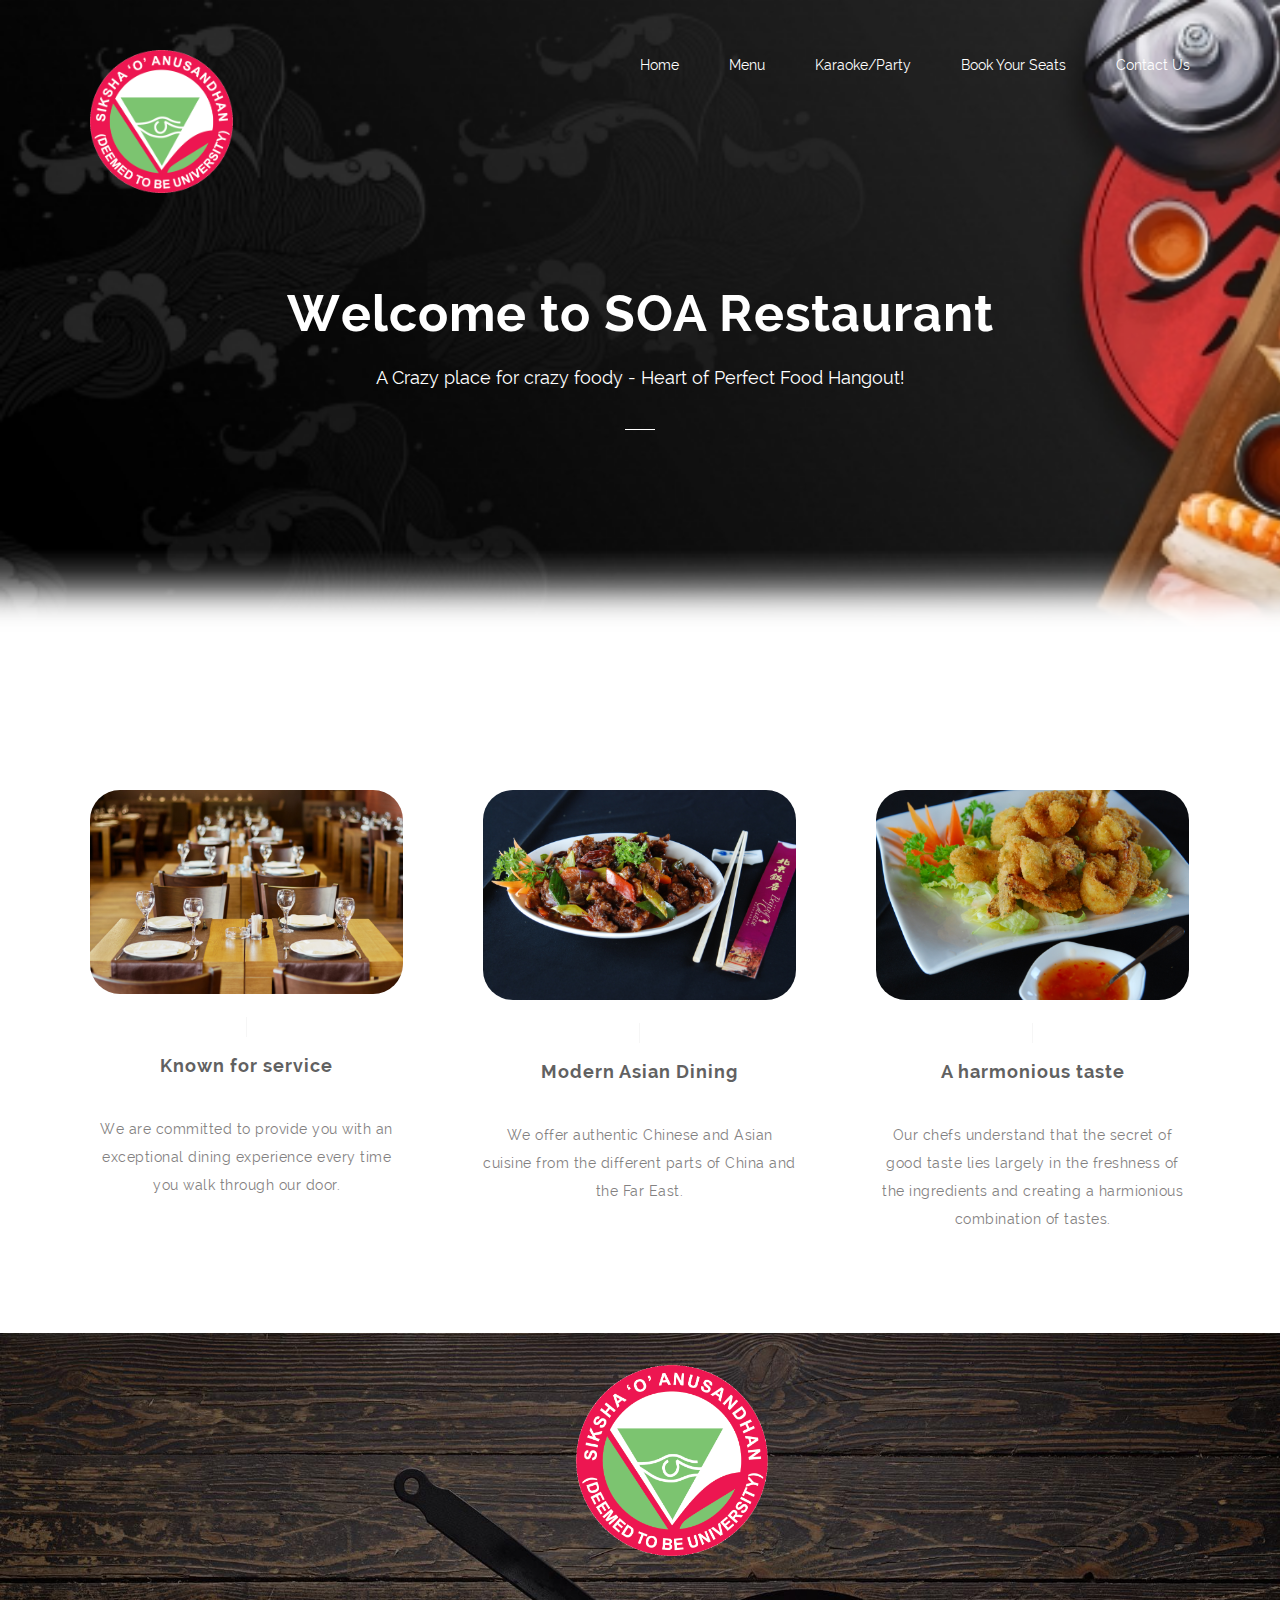
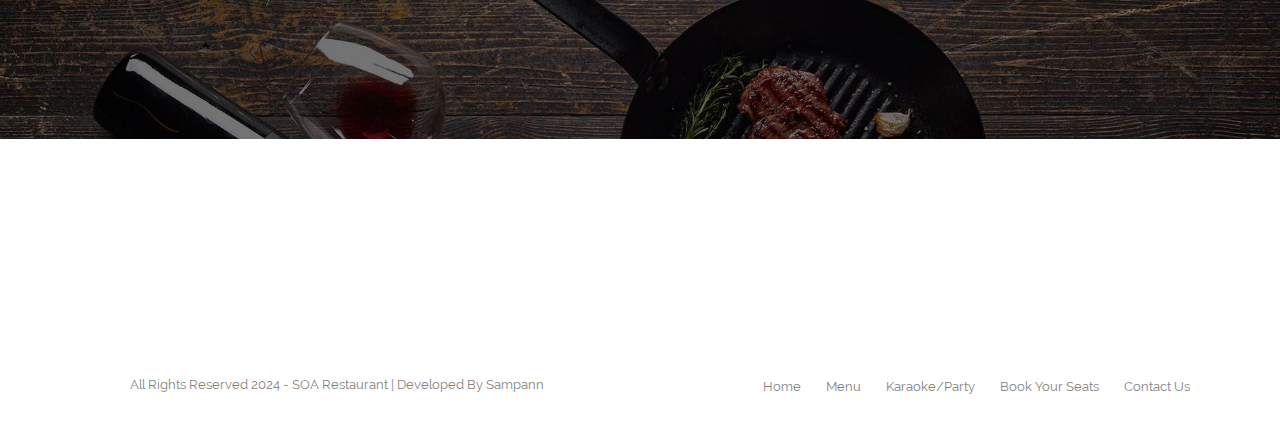
<file: index.html>
<!DOCTYPE html>
<html lang="en">
<head>
	<title>Welcome to SOA Restaurant</title>
	<meta charset="utf-8">
	<meta name="author" content="pixelhint.com">
	<meta name="description" content="Sublime Stunning free HTML5/CSS3 website template"/>
	<link rel="stylesheet" type="text/css" href="css/reset.css">
	<link rel="stylesheet" type="text/css" href="css/fancybox.css">
	<link rel="stylesheet" type="text/css" href="css/animate.css">
	<link rel="stylesheet" type="text/css" href="css/main.css">

</head>
<body>

	<section class="billboard light">
		<header class="wrapper light">
			<a href="#"><img class="logo" src="./img/logo.png" alt="Restaurant Logo"/></a>
			<nav>
				<ul>
					<li><a href="#">Home</a></li>
					
					<li><a href="./menu.html">Menu</a></li>
					<li><a href="./karaoke.html">Karaoke/Party</a></li>
					<li><a href="./promotions.html">Book Your Seats</a></li>
					<li><a href="./contact.html">Contact Us</a></li>
				</ul>
			</nav>
		</header>

		<div class="caption light animated wow fadeInDown clearfix">
			<h1>Welcome to SOA Restaurant</h1>
			<p>A Crazy place for crazy foody - Heart of Perfect Food Hangout!</p>
			<hr>
		</div>
		<div class="shadow"></div>
	</section><!--  End billboard  -->


	<section class="services wrapper">
		<ul class="clearfix">
			<li class="animated wow fadeInDown">
				<img class="icon" src="img/service.jpg" alt=""/>
				<span class="separator"></span>
				<h2>Known for service</h2>
				<p>We are committed to provide you with an exceptional dining experience every time you walk through our door.</p>
			</li>
			<li class="animated wow fadeInDown"  data-wow-delay=".2s">
				<img class="icon" src="img/food.jpg" alt=""/>
				<span class="separator"></span>
				<h2>Modern Asian Dining</h2>
				<p>We offer authentic Chinese and Asian cuisine from the different parts of China and the Far East.
			</li>
			<li class="animated wow fadeInDown"  data-wow-delay=".4s">
				<img class="icon" src="img/taste.jpg" alt=""/>
				<span class="separator"></span>
				<h2>A harmonious taste</h2>
				<p>Our chefs understand that the secret of good taste lies largely in the freshness of the ingredients and creating a harmionious combination of tastes.</p>
			</li>
		</ul>
	</section><!--  End services  -->


	<section class="video">
		<img class="logo" src="img/logo.png" alt="Restaurant welcomes you" class="video_logo animated wow fadeInDown"/>
		<h3 class="animated wow fadeInDown">The icing on the cake is our prompt, efficient and personalized service.</h3>
		<a href="#" id="play_btn" class="fancybox animated wow flipInX" data-wow-duration="2s"></a>
	</section><!--  End video  -->


	<section class="testimonials wrapper">
		<div class="title animated wow fadeIn">
			<h2>We have Karaoke too!</h2>
			<h3>Apart from the mouth watering food we offer private dining rooms with Karaoke facility in every room with wide verity of songs selection. (Rooms can adequately accommodate 10 to 45 people)</h3>
			<hr class="separator"/>
		</div>
	</section><!--  End testimonials  -->

	<footer>
		<div class="wrapper">
			<div class="rights">
				<p>All Rights Reserved 2024 - SOA Restaurant | Developed By Sampann</p>
			</div>

			<nav>
				<ul>
					<li><a href="#">Home</a></li>
					<li><a href="./menu.html">Menu</a></li>
					<li><a href="./karaoke.html">Karaoke/Party</a></li>
					<li><a href="./promotions.html">Book Your Seats</a></li>
					<li><a href="./contact.html">Contact Us</a></li>
				</ul>
			</nav>
		</div>		
	</footer><!--  End footer  -->
	<script src="https://code.jquery.com/jquery-3.3.1.slim.min.js" integrity="sha384-q8i/X+965DzO0rT7abK41JStQIAqVgRVzpbzo5smXKp4YfRvH+8abtTE1Pi6jizo" crossorigin="anonymous"></script>
<script src="https://cdnjs.cloudflare.com/ajax/libs/popper.js/1.14.7/umd/popper.min.js" integrity="sha384-UO2eT0CpHqdSJQ6hJty5KVphtPhzWj9WO1clHTMGa3JDZwrnQq4sF86dIHNDz0W1" crossorigin="anonymous"></script>
<script src="https://stackpath.bootstrapcdn.com/bootstrap/4.3.1/js/bootstrap.min.js" integrity="sha384-JjSmVgyd0p3pXB1rRibZUAYoIIy6OrQ6VrjIEaFf/nJGzIxFDsf4x0xIM+B07jRM" crossorigin="anonymous"></script>
    <script type="text/javascript" src="js/jquery.js"></script>
    <script type="text/javascript" src="js/fancybox.js"></script>
    <script type="text/javascript" src="js/wow.js"></script>
    <script type="text/javascript" src="js/main.js"></script>
</body>
</html>
</file>
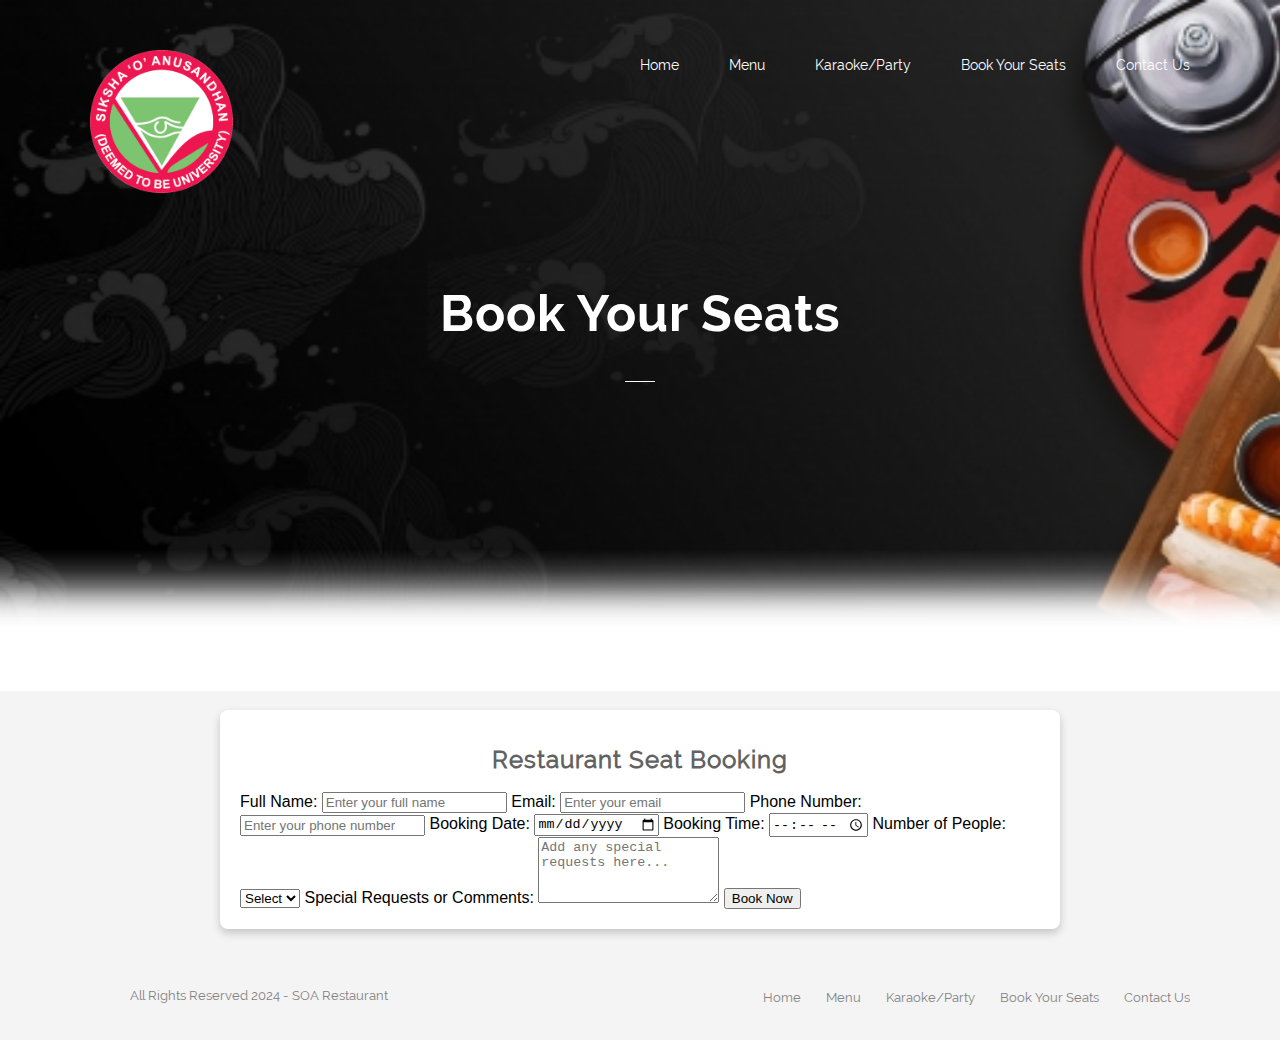
<file: promotions.html>
<!DOCTYPE html>
<html lang="en">
<head>
	<title>Welcome to SOA Restaurant</title>
	<meta charset="utf-8">
	<meta name="author" content="pixelhint.com">
	<meta name="description" content="Sublime Stunning free HTML5/CSS3 website template"/>
	<link rel="stylesheet" type="text/css" href="css/reset.css">
	<link rel="stylesheet" type="text/css" href="css/fancybox.css">
	<link rel="stylesheet" type="text/css" href="css/animate.css">
	<link rel="stylesheet" type="text/css" href="css/main.css">
	<link rel="stylesheet" type="text/css" href="css/promotion.css">

    <script type="text/javascript" src="js/jquery.js"></script>
    <script type="text/javascript" src="js/fancybox.js"></script>
    <script type="text/javascript" src="js/wow.js"></script>
    <script type="text/javascript" src="js/main.js"></script>
</head>
<body>

	<section class="billboard light">
		<header class="wrapper light">
			<a href="#"><img class="logo" src="./img/logo.png" alt="Beijing Chinese Restaurant Logo"/></a>
			<nav>
				<ul>
					<li><a href="#">Home</a></li>
					<li><a href="./menu.html">Menu</a></li>
					<li><a href="./karaoke.html">Karaoke/Party</a></li>
					<li><a href="./promotions.html">Book Your Seats</a></li>
					<li><a href="./contact.html">Contact Us</a></li>
				</ul>
			</nav>
		</header>

		<div class="caption light animated wow fadeInDown clearfix">
			<h1>Book Your Seats</h1>
			<p></p>
			<hr>
		</div>
		<div class="shadow"></div>
		
	</section><!--  End billboard  -->

	<div class="form-container">
        <h2>Restaurant Seat Booking</h2>
        <form action="/submit_booking" method="POST">
            <label for="name">Full Name:</label>
            <input type="text" id="name" name="name" placeholder="Enter your full name" required>

            <label for="email">Email:</label>
            <input type="email" id="email" name="email" placeholder="Enter your email" required>

            <label for="phone">Phone Number:</label>
            <input type="tel" id="phone" name="phone" placeholder="Enter your phone number" required>

            <label for="date">Booking Date:</label>
            <input type="date" id="date" name="date" required>

            <label for="time">Booking Time:</label>
            <input type="time" id="time" name="time" required>

            <label for="people">Number of People:</label>
            <select id="people" name="people" required>
                <option value="">Select</option>
                <option value="1">1</option>
                <option value="2">2</option>
                <option value="3">3</option>
                <option value="4">4</option>
                <option value="5">5</option>
                <option value="6">6</option>
                <option value="7">7</option>
                <option value="8">8</option>
                <option value="9">9</option>
                <option value="10">10</option>
            </select>

            <label for="comments">Special Requests or Comments:</label>
            <textarea id="comments" name="comments" rows="4" placeholder="Add any special requests here..."></textarea>

            <button type="submit">Book Now</button>
        </form>
    </div>






	<footer>
		<div class="wrapper">
			<div class="rights">
				<p>All Rights Reserved 2024 - SOA Restaurant</p>
			</div>

			<nav>
				<ul>
					<li><a href="#">Home</a></li>
					<li><a href="./menu.html">Menu</a></li>
					<li><a href="./karaoke.html">Karaoke/Party</a></li>
					<li><a href="./promotions.html">Book Your Seats</a></li>
					<li><a href="./contact.html">Contact Us</a></li>
				</ul>
			</nav>
		</div>		
	</footer><!--  End footer  -->
</body>
</html>
</file>
<file: css/main.css>
/*

	Template Author : pixelhint.com
	Author Email    : contact@pixelhint.com
	Template Name   : Sublime
	
	
	*****************************************
	
	
    - fonts
    - general css
    - billboard
    - header
    - services
    - video
    - testimonials
    - blog posts
	- footer
	
*/



/*  Fonts  */
@font-face {
    font-family: 'raleway-regular';
    src: url('../fonts/raleway-regular.eot');
    src: url('../fonts/raleway-regular.eot?#iefix') format('embedded-opentype'),
         url('../fonts/raleway-regular.woff') format('woff'),
         url('../fonts/raleway-regular.ttf') format('truetype'),
         url('../fonts/raleway-regular.svg#raleway-regular') format('svg');
    font-weight: normal;
    font-style: normal;

}

@font-face {
    font-family: 'raleway-semibold';
    src: url('../fonts/raleway-semibold.eot');
    src: url('../fonts/raleway-semibold.eot?#iefix') format('embedded-opentype'),
         url('../fonts/raleway-semibold.woff') format('woff'),
         url('../fonts/raleway-semibold.ttf') format('truetype'),
         url('../fonts/raleway-semibold.svg#raleway-semibold') format('svg');
    font-weight: normal;
    font-style: normal;

}

@font-face {
    font-family: 'raleway-bold';
    src: url('../fonts/raleway-bold.eot');
    src: url('../fonts/raleway-bold.eot?#iefix') format('embedded-opentype'),
         url('../fonts/raleway-bold.woff') format('woff'),
         url('../fonts/raleway-bold.ttf') format('truetype'),
         url('../fonts/raleway-bold.svg#raleway-bold') format('svg');
    font-weight: normal;
    font-style: normal;

}



/*  General CSS*/
body{
    background: #fff;
}

.wrapper{
    width: 1100px;
    margin: 0 auto;
}

h1, h2, h3, h4, h5 ,h6{
    color: #626262;
    font-family: "raleway-regular", arial;
    letter-spacing: 1px;
}

h1              { font-size: 2em; margin: .67em 0 }
h2              { font-size: 1.5em; margin: .75em 0 }
h3              { font-size: 1.17em; margin: .83em 0 }
h5              { font-size: .83em; margin: 1.5em 0 }
h6              { font-size: .75em; margin: 1.67em 0 }
h1, h2, h3, h4,
h5, h6          { font-weight: bolder }

.clearfix:before,  
.clearfix:after {  
    content: " ";  
    display: table;  
}  
.clearfix:after {  
    clear: both;  
}  
 
.clearfix {  
    *zoom: 1;  
}


.logo {
    width: 15%;
}

.icon {
    border-radius: 30px;
}


/*    Billboard    */
.billboard{
    width: 100%;
    height: 690px;
    position: relative;
}

.billboard.light{
    background: url('../img/homepage_pic000.jpg') no-repeat;   
     
    background-size: cover;
    -webkit-background-size: cover;
    -moz-background-size: cover;
    -o-background-size: cover;
}

.billboard.dark{
    background: url('../img/billboard2.jpg') no-repeat;
    
    background-size: cover;
    -webkit-background-size: cover;
    -moz-background-size: cover;
    -o-background-size: cover;
}


.billboard .shadow{
    position: absolute;
    width: 100%;
    height: 142px;
    bottom: 0;
    left: 0;
    margin-bottom: -1px;
    background: url('../img/shadow.png') repeat-x;
}

.billboard .caption{
    margin-top: 130px;
    text-align: center;
}

.billboard .caption.light{
    color: #fff;
}

.billboard .caption.dark{
    color: #5d5d5d;
}

.billboard .caption h1{
    font-family: "raleway-bold";
    font-size: 50px;
    font-weight: bold; 
    margin-bottom: 30px;
}

.billboard .caption.light h1{
    color: #fff;
}

.billboard .caption.dark h1{
    color: #5d5d5d;
}

.billboard .caption p{
    font-family: "raleway-regular";
    font-size: 18px;
    margin-bottom: 30px;
}

.billboard .caption.light p{
    color: #fff;
}

.billboard .caption.dark p{
    color: #5d5d5d;
}

.billboard .caption hr{
    display: inline-block;
    height: 1px;
    width: 30px;
    border: 0!important;   
    margin: 0;
    padding: 0;
}

.billboard .caption.light hr{
    background: #fff;
}

.billboard .caption.dark hr{
    background: #5d5d5d;
}






/*    header    */
header{
    width: 100%;
    height: 125px;
}

header .logo{
    float: left;
    margin-top: 50px;
    width:13%;
	
}

header nav{
    float: right;
    margin-top: 57px;
}


header nav ul li{
    list-style: none;
    display: block;
    float: left;
    margin-left: 50px;
}

header nav ul li a{
    text-decoration: none;  
    font-family: "raleway-regular";
    font-size: 14px;

    transition:all .2s linear;
    -webkit-transition:all .2s linear;
    -moz-transition:all .2s linear;
    -o-transition:all .2s linear;
}

header.light nav ul li a{  
    color: #fff;
}

header.light nav ul li a:hover{
    color: #B9B9B9;
}

header.dark nav ul li a{  
    color: #5d5d5d;
}

header.dark nav ul li a:hover{
    color: #919191;
}







/*    Services    */
.services ul{
    margin-top: 100px;
}

.services ul li{
    list-style: none;
    display: block;
    width: 313px;
    float: left;
    margin-left: 80px;
    text-align: center;
}

.services ul li:first-child{
    margin-left: 0;
}

.services ul li .separator{
    display: block;
    width: 1px;
    height: 20px;
    background: #f6f6f6;
    margin: 20px auto;
}

.services ul li h2{
    color: #616161;
    font-family: "raleway-bold";
    font-size: 18px;
    font-weight: bold;
    margin: 0;
}

.services ul li p{
   color: #838181;
    font-family: "raleway-regular";
    font-size: 14px;
    line-height: 28px; 
    margin-top: 40px;
    letter-spacing: .5px;
}







/*    Video    */
.video{
    display: block;
    width: 100%;
    padding: 2em;
    text-align: center;
    margin-top: 100px;
    background: url('../img/contact.jpg') no-repeat;    
    background-size: cover;
    -webkit-background-size: cover;
    -moz-background-size: cover;
    -o-background-size: cover;
}

.video .video_logo{
    margin-top: 85px;
}

.video h3{
    color: #fff;
    font-family: "raleway-regular";
    font-size: 14px;
    font-weight: normal!important;
    margin: 20px 0 0 0;
}

.video #play_btn{
    display: inline-block;
    width: 71px;
    height: 71px;
    background: url('../img/play_btn.png') no-repeat;
    margin-top: 40px;
}




.title{
    text-align: center;
    overflow: hidden;
}

.title h2{
    color: #616161;
    font-family: "raleway-bold";
    font-size: 30px;
    font-weight: bold;
    margin: 0 0 20px 0;
    text-transform: uppercase;
}

.title h3{
    color: #9b9b9b;
    font-family: "raleway-regular";
    font-size: 14px;
    margin: 0 0 20px 0;
    font-weight: normal!important;
}

.title hr.separator{
    display: block;
    width: 40px;
    height: 1px;
    background-color: #ebebeb;
    margin: 0 auto;
    padding: 0;
    border: 0!important;
}







/*    testimonials    */
.testimonials{
    margin-top: 100px;
}

.testimonials ul{
    margin-top: 70px;
    list-style: none;
}

.testimonials ul li{
    display: block;
    float: left;
    margin-left: 80px;
    width: 313px;
}

.testimonials ul li:first-child{
    margin-left: 0;
}

.testimonials ul li .quotes{
    margin-right: 10px;
}

.testimonials ul li p{
    color: #838181;
    font-family: "raleway-regular";
    font-size: 16px;
    line-height: 28px;
    letter-spacing: .5px;
    padding-bottom: 30px;
    margin-bottom: 20px;
    border-bottom: 1px solid #ecebeb;
    position: relative;
}

.testimonials ul li p .triangle{
    display: block;
    width: 10px;
    height: 5px;
    background: url('../img/testimonial_triangle.png') no-repeat;
    position: absolute;
    bottom: -5px;
    left: 40px;
}

.testimonials ul li .client{
    margin-left: 20px;
}

.testimonials ul li .client img.avatar{
    float: left;
    margin-right: 20px;
    -webkit-border-radius: 100px;
    -moz-border-radius: 100px;
    -o-border-radius: 100px;
    border-radius: 100px;
}

.testimonials ul li .client .client_details{
    float: left;
}

.testimonials ul li .client .client_details h4{
    color: #7b7979;
    font-family: "raleway-semibold";
    font-size: 14px;
    font-weight: bold;
    margin: 0 0 10px 0;
}

.testimonials ul li .client .client_details h5{
    color: #7b7979;
    font-family: "raleway-regular";
    font-size: 12px;
    margin: 0;
    font-weight: normal;
}







/*    blog posts    */
.blog_posts{
    margin-top: 100px;
    padding: 100px 0;
    background: #fafafa;
}

.blog_posts ul{
    list-style: none;
    margin-top: 70px;
}

.blog_posts ul li{
    display: block;
    width: 230px;
    margin-left: 60px;
    float: left;
}

.blog_posts ul li:first-child{
    margin-left: 0;
}

.blog_posts ul li .media .date{
    position: absolute;
    top: 0;
    left: 30px;
    width: 40px;
    padding: 10px 0;
    background: rgba(62, 62, 62, .7);
    text-align: center;
}

.blog_posts ul li .media .date span{
    display: block;
}

.blog_posts ul li .media .date .day{
    color: #fff;
    font-family: "raleway-bold";
    font-size: 18px;
    font-weight: bold;

}

.blog_posts ul li .media .date .month{
    color: #fff;
    font-family: "raleway-regular";
    font-size: 12px;
}

.blog_posts ul li .media{
    width: 230px;
    height: 230px;
    position: relative;
}

.blog_posts ul li h1{
    color: #616161;
    font-family: "raleway-regular";
    font-size: 16px;
    font-weight: normal;
    line-height: 26px;
    margin: 20px 0 0 0;
}







/*    footer    */
footer{
    padding: 35px 0;
    overflow: hidden;
}

footer .footer_logo{
    float: left;
}

footer .rights p{
    float: left;
    color: #838181;
    font-family: "raleway-regular";
    font-size: 13px;
    margin: 5px 0 0 40px; 
}

footer .rights p a{
    color: #777;
    font-family: "raleway-semibold";
    font-size: 13px;
    font-weight: bold;
    text-decoration: none;
}

footer nav ul{
    float: right;
    overflow: hidden;
    list-style: none;
    margin-top: 5px; 
}

footer nav ul li{
    float: left;
    margin-left: 25px;
}

footer nav ul li a{
    color: #838181;
    font-family: "raleway-regular";
    font-size: 13px;
    text-decoration: none;

    transition:all .2s linear;
    -webkit-transition:all .2s linear;
    -moz-transition:all .2s linear;
    -o-transition:all .2s linear;
}

footer nav ul li a:hover{
    color: #616161;
}
</file>
<file: css/promotion.css>
body {
    font-family: Arial, sans-serif;
    background-color: #f4f4f4;
    margin: 0;
    padding: 0;
}

.form-container {
    background-color: #fff;
    padding: 20px;
    border-radius: 8px;
    box-shadow: 0 4px 8px rgba(0, 0, 0, 0.2);
    max-width: 800px;
    margin: 20px auto;
}

.form-container h2 {
    text-align: center;
    margin-bottom: 20px;
}

.form-horizontal {
    display: flex;
    flex-wrap: wrap;
    gap: 15px;
    justify-content: space-between;
}

.form-horizontal label {
    flex: 1 1 100px;
    margin-bottom: 5px;
    font-weight: bold;
}

.form-horizontal input,
.form-horizontal select,
.form-horizontal textarea {
    flex: 2 1 calc(100% - 120px);
    padding: 10px;
    margin-bottom: 15px;
    border: 1px solid #ccc;
    border-radius: 4px;
    font-size: 14px;
}

.form-horizontal textarea {
    resize: none;
}

.form-horizontal button {
    flex: 1 1 100%;
    padding: 10px;
    background-color: #4CAF50;
    color: #fff;
    border: none;
    border-radius: 4px;
    font-size: 16px;
    cursor: pointer;
}

.form-horizontal button:hover {
    background-color: #45a049;
}
</file>
